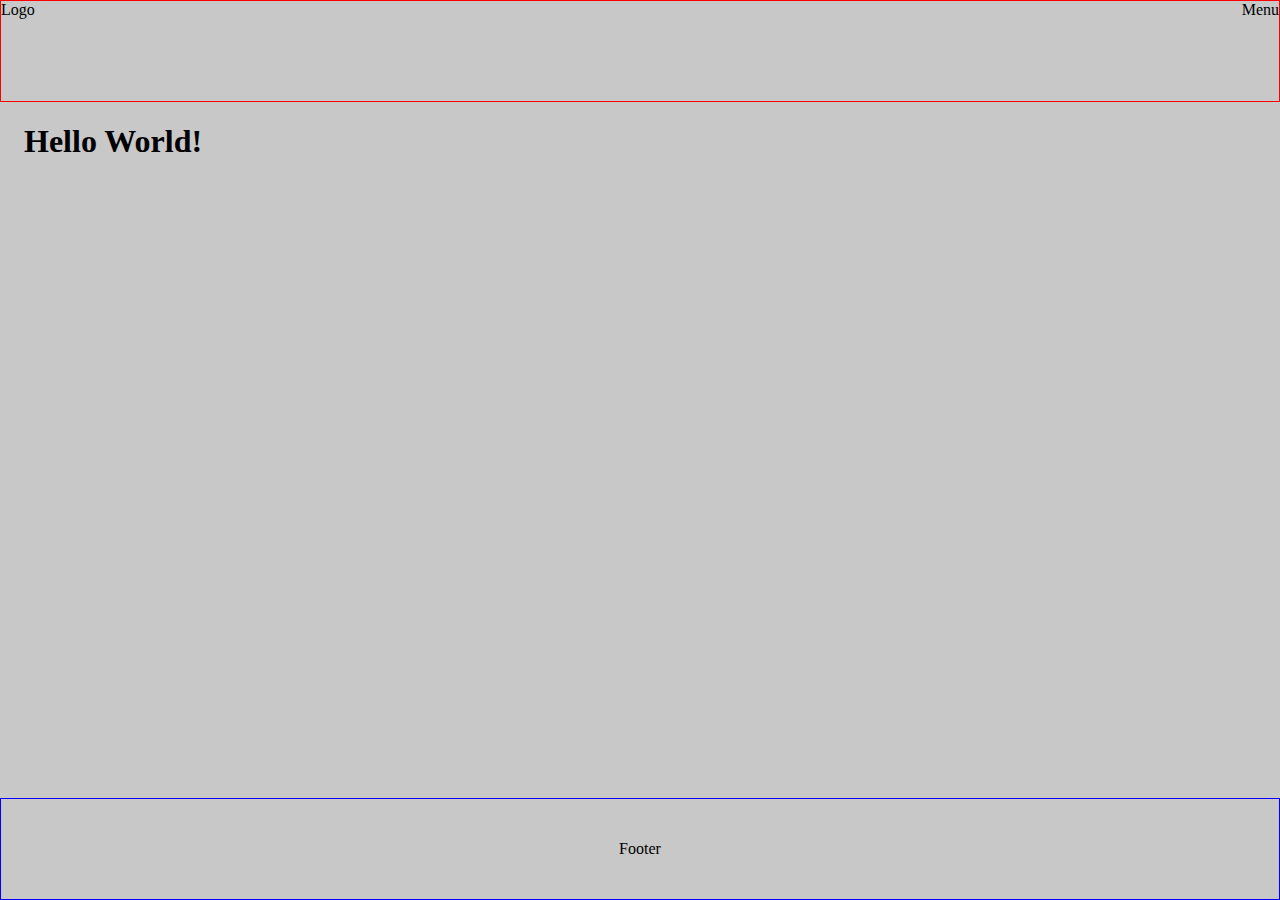
<file: 100vh/index.html>
<!DOCTYPE html>
<html>
  <head>
    <meta charset="utf-8" />
    <meta name="viewport" content="width=device-width, initial-scale=1" />

    <link rel="stylesheet" href="./styles.css">

    <title>Header and footer 1</title>
  </head>

  <body>
    <div id="content">
      <header>
        <div>Logo</div>
        <div>Menu</div>
      </header>

      <main>
        <h1>Hello World!</h1>

      </main>

      <footer>Footer</footer>
    </div>

    <script type="text/javascript">
      var setHeight = function() {
              document.getElementById('content').style['min-height'] = `${window.innerHeight}px`;
      }

      //window.onload = function() {
      //        window.addEventListener("resize", setHeight);
      //        setHeight();
      //}
    </script>
  </body>
</html>
</file>
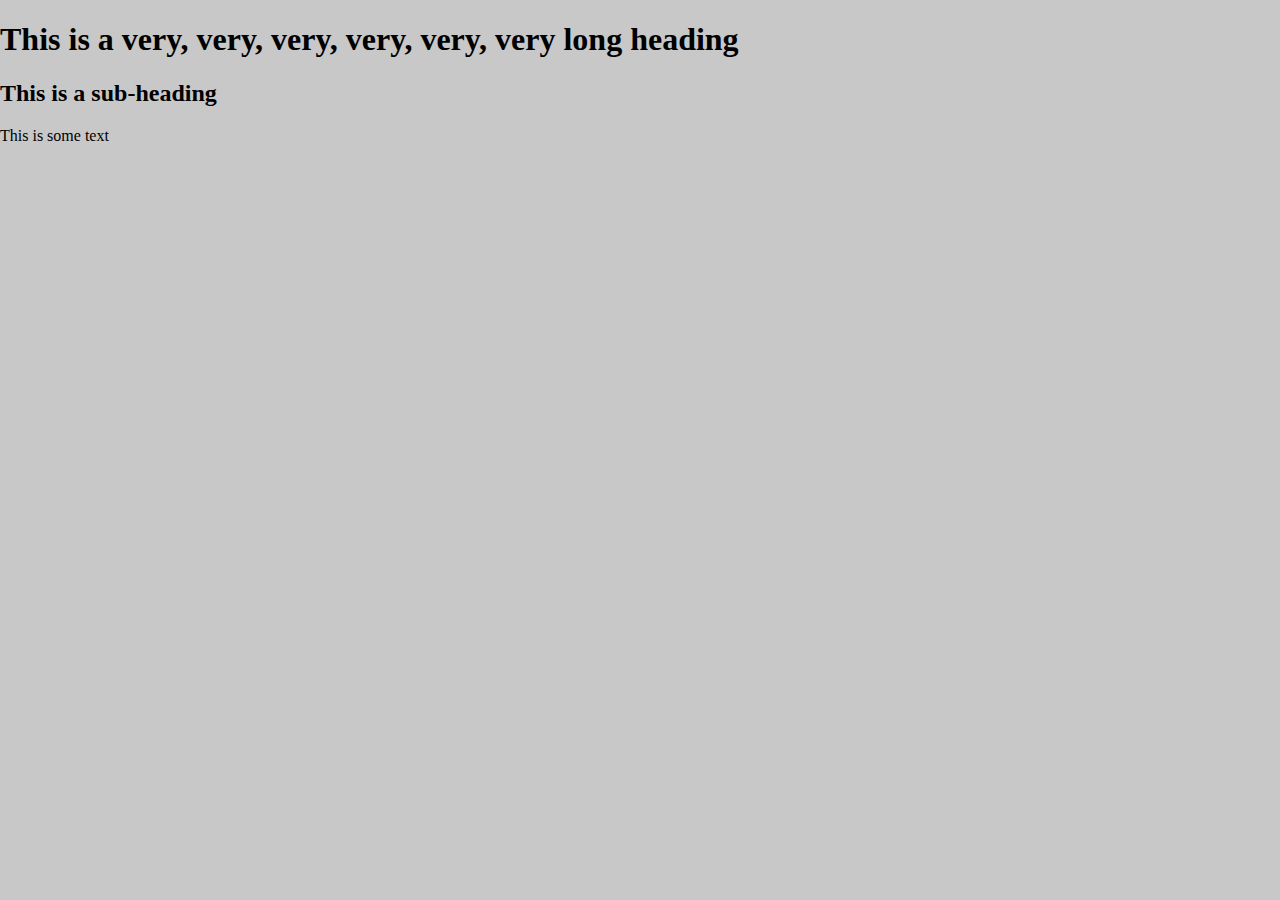
<file: responsiveText/index.html>
<!DOCTYPE html>
<html>
  <head>
    <meta charset="utf-8" />
    <meta name="viewport" content="width=device-width, initial-scale=1" />

    <link rel="stylesheet" href="./styles.css">

    <title>Responsive text</title>
  </head>

  <body>
    <div id="content">
      <h1>
        This is a very, very, very, very, very, very long heading
      </h1>

      <h2>
        This is a sub-heading
      </h2>

      <div>
        This is some text
      </div>
    </div>
  </body>
</html>
</file>
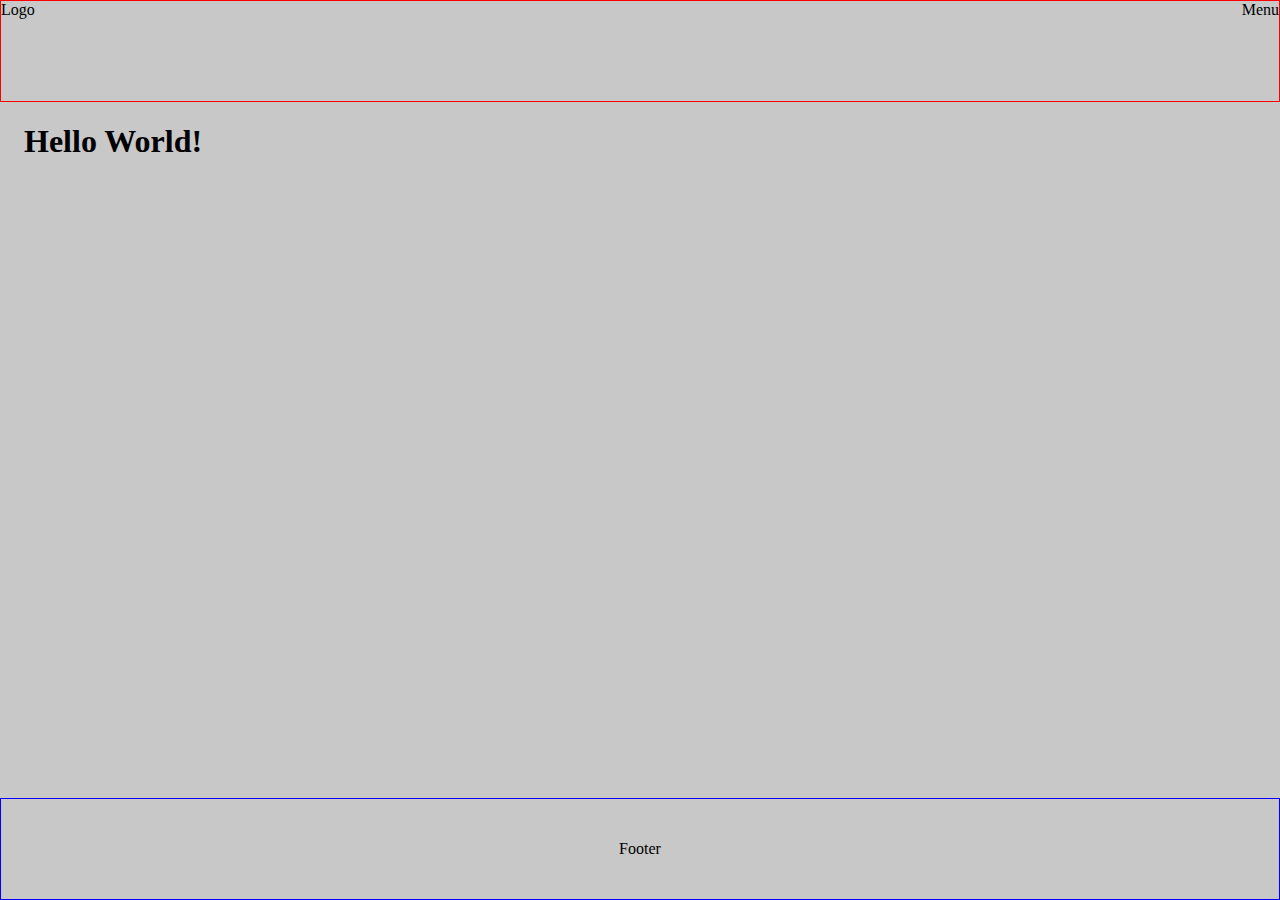
<file: windowHeight/index.html>
<!DOCTYPE html>
<html>
  <head>
    <meta charset="utf-8" />
    <meta name="viewport" content="width=device-width, initial-scale=1" />

    <link rel="stylesheet" href="./styles.css">

    <title>Header and footer 1</title>
  </head>

  <body>
    <div id="content">
      <header>
        <div>Logo</div>
        <div>Menu</div>
      </header>

      <main>
        <h1>Hello World!</h1>

      </main>

      <footer>Footer</footer>
    </div>

    <script type="text/javascript">
      var setHeight = function() {
              document.getElementById('content').style['min-height'] = `${window.innerHeight}px`;
      }

      window.onload = function() {
              window.addEventListener("resize", setHeight);
              setHeight();
      }
    </script>
  </body>
</html>
</file>
<file: 100vh/styles.css>
body {
  padding: 0;
  margin: 0;
  background: rgba(200, 200, 200);
  overflow-wrap: anywhere;
}

div#content {
  display: grid;
  grid-template-rows: auto 1fr auto;
  min-height: 100vh;
}

header {
  min-height: 100px;
  border: 1px solid red;
  display: grid;
  grid-template-columns: 1fr 1fr;
}

header > div:first-child {
  text-align: left;
}

header > div:last-child {
  text-align: right;
}

main {
  flex-grow: 1;
}

@media only screen and (min-width: 100px) {
  main {
    padding-left: 24px;
    padding-right: 24px;
  }
}

main p {
  font-size: 24px;
}

footer {
  min-height: 100px;
  border: 1px solid blue;
  display: grid;
  place-content: center;
}
</file>
<file: responsiveText/styles.css>
body {
  padding: 0;
  margin: 0;
  background: rgba(200, 200, 200);
  overflow-wrap: anywhere;
}

:root {
  font-size: 6px;
}

@media only screen and (min-width: 200px) {
  :root {
    font-size: 8px;
  }
}

@media only screen and (min-width: 600px) {
  :root {
    font-size: 12px;
  }
}

@media only screen and (min-width: 1200px) {
  :root {
    font-size: 16px;
  }
}

@media only screen and (min-width: 1400px) {
  :root {
    font-size: 32px;
  }
}



div#content {
}

h1 {
  4rem;
}

h2 {
  2rem;
}

div {
  1rem;
}
</file>
<file: windowHeight/styles.css>
body {
  padding: 0;
  margin: 0;
  background: rgba(200, 200, 200);
  overflow-wrap: anywhere;
}

div#content {
  display: grid;
  grid-template-rows: auto 1fr auto;
}

header {
  min-height: 100px;
  border: 1px solid red;
  display: grid;
  grid-template-columns: 1fr 1fr;
}

header > div:first-child {
  text-align: left;
}

header > div:last-child {
  text-align: right;
}

main {
  flex-grow: 1;
}

@media only screen and (min-width: 100px) {
  main {
    padding-left: 24px;
    padding-right: 24px;
  }
}

main p {
  font-size: 24px;
}

footer {
  min-height: 100px;
  border: 1px solid blue;
  display: grid;
  place-content: center;
}
</file>
